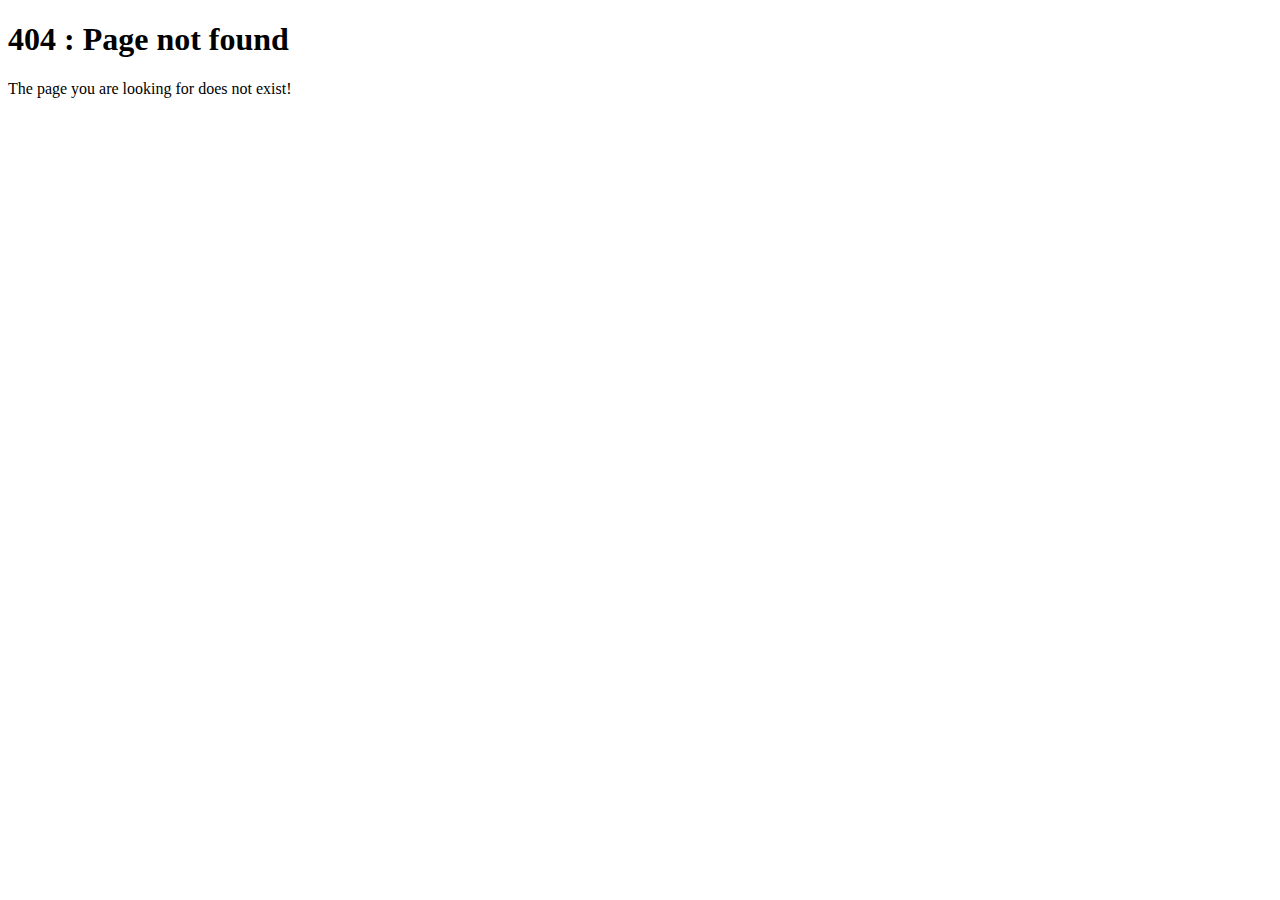
<file: mixer.html>
<!DOCTYPE html>
<html lang="en">
<head>
    <meta charset="UTF-8">
    <meta name="viewport" content="width=device-width, initial-scale=1.0">
    <title>Mixer</title>
</head>
<body>
    <h1>404 : Page not found</h1>
    <p>The page you are looking for does not exist!</p>
</body>
</html>
</file>
